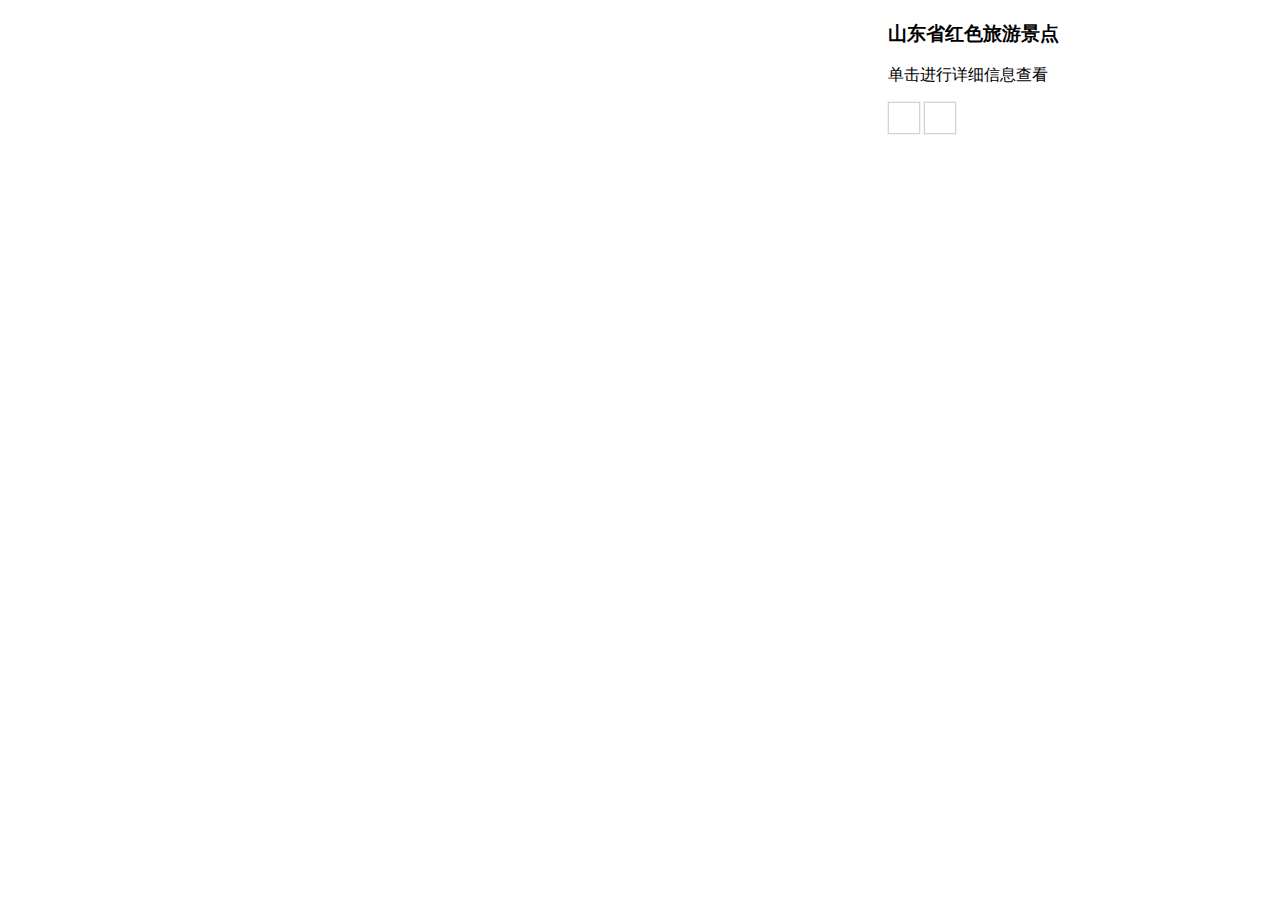
<file: 3.html>
<html lang="en">
<head>
    <meta charset="utf-8" />
    <meta name="viewport" content="initial-scale=1,maximum-scale=1,user-scalable=no" />
    <title>红色旅游查询系统</title>
    <script type="module" src="https://js.arcgis.com/calcite-components/1.9.2/calcite.esm.js"></script>
    <link rel="stylesheet" type="text/css" href="https://js.arcgis.com/calcite-components/1.9.2/calcite.css" />
    <link rel="stylesheet" href="https://js.arcgis.com/4.28/esri/themes/light/main.css" />
    <script src="https://js.arcgis.com/4.28/"></script>
    <style>
        html,
        body,
        #viewDiv {
            height: 100%;
            width: 100%;
            margin: 0;
            padding: 0;
            overflow: hidden;
        }
        .panel-side {
            padding: 2px;
            width: 390px;
            height: 100%;
            position: absolute;
            top: 0;
            right: 0;
            z-index: 60;
        }
        .action-button {
            font-size: 16px;
            background-color: white;
            border: 1px solid #d3d3d3;
            color: #6e6e6e;
            height: 32px;
            width: 32px;
            text-align: center;
            box-shadow: 0 0 1px rgba(0, 0, 0, 0.3);
        }
        .action-button:hover,
        .action-button:focus {
            background: #0079c1;
            color: #e4e4e4;
        }
        .active {
            background: #0079c1;
            color: #e4e4e4;
        }
        #resultsDiv {
            overflow: auto;
        }
    </style>
    <script>
        require([
            "esri/config",
            "esri/WebMap",
            "esri/views/MapView",
            "esri/layers/FeatureLayer",
            "esri/widgets/Locate",
            "esri/widgets/AreaMeasurement2D",
            "esri/widgets/DistanceMeasurement2D",
            "esri/widgets/BasemapGallery",
            "esri/views/SceneView",
            "esri/widgets/Expand",
            "esri/core/reactiveUtils"
        ], (esriConfig,WebMap, MapView,FeatureLayer,Locate,AreaMeasurement2D,DistanceMeasurement2D,BasemapGallery,SceneView, Expand, reactiveUtils) =>
            (async () => {
                esriConfig.apiKey = "AAPK842e3403e5b24c3bb6364ccb160bf621flv8I-Kv6HKAZWfitBlb6e2-xqwxth8SE2vJXXP2zDr5IDgmLGYa9LMRVK151BhC";
                const map = new WebMap({
                    portalItem: {
                        //id: "5843cb2c614e4e60aaf97d02b69b038b"
                        id:"9fd2382292ba45a896d315714e71d3ab"
                    }
                });
                const view = new MapView({
                    container: "viewDiv",
                    map: map,
                    center: [117.7, 36.674],
                    zoom: 8
                });
                const listNode = document.getElementById("incomeList");
                const featureLayer = new FeatureLayer({
                    url: "https://services6.arcgis.com/QtQRjj2ygdzHBgtW/arcgis/rest/services/%E6%97%85%E6%B8%B8%E6%99%AF%E7%82%B9/FeatureServer/2",
                    outFields: ["*"],
                    popupTemplate: {
                        title: "{Jdmc}",
                        content: [
                            {
                                type: "fields",
                                fieldInfos: [
                                    {
                                        fieldName: "Jdmc",
                                        label: "景点名称",
                                        format: {
                                            places: 0,
                                            digitSeparator: true
                                        }
                                    },
                                    {
                                        fieldName: "Jddj",
                                        label: "景点等级",
                                        format: {
                                            places: 0,
                                            digitSeparator: true
                                        }
                                    },
                                    {
                                        fieldName: "jqjj",
                                        label: "景点简介",
                                        format: {
                                            places: 0,
                                            digitSeparator: true
                                        }
                                    }
                                ]
                            }
                        ]
                    },
                });
                map.add(featureLayer);
                let graphics;
                let start = 0;
                let highlight;
                const featureCount = await featureLayer.queryFeatureCount();
                document.getElementById("tablePager").setAttribute("total-items", featureCount);
                const layerView = await view.whenLayerView(featureLayer);
                queryPage(0);
                function queryPage(page) {
                    const query = {
                        start: page,
                        num: 23,
                        outFields: ["*"],
                        returnGeometry: true,
                        orderByFields: ["Jddj DESC"]
                    };
                    const promise = featureLayer
                        .queryFeatures(query)
                        .then((featureSet) => convertFeatureSetToRows(featureSet, query));
                }
                function convertFeatureSetToRows(featureSet, query) {
                    document.getElementById("incomeList").innerHTML = "";
                    graphics = featureSet.features;
                    graphics.forEach((result, index) => {
                        const attributes = result.attributes;
                        const name = attributes.Jdmc;
                        const income = `景点等级: ${attributes.Jddj}`;
                        const item = document.createElement("calcite-pick-list-item");
                        item.setAttribute("label", name);
                        item.setAttribute("value", index);
                        item.setAttribute("description", income);
                        item.addEventListener("click", onCountyClickHandler);
                        document.getElementById("incomeList").appendChild(item);
                    });
                    if (highlight) {
                        highlight.remove();
                    }
                    highlight = layerView.highlight(featureSet.features);
                }
                document.getElementById("tablePager").addEventListener("calcitePaginationChange", (event) => {
                    let page;
                    if (event.target.startItem === 1) {
                        page = 0;
                    } else {
                        page = event.target.startItem;
                    }
                    queryPage(page);
                    view.zoom = 8;
                    view.center = [117.5, 36.674];
                    if (view.popup.visible) {
                        view.popup.visible = false;
                    }
                });
                function onCountyClickHandler(event) {
                    const target = event.target;
                    const resultId = target.getAttribute("value");
                    const result = resultId && graphics && graphics[parseInt(resultId, 10)];
                    if (result) {
                        view
                            .goTo(result.geometry.extent.expand(6))
                            .then(() => {
                                view.openPopup({
                                    features: [result],
                                    location: result.geometry.centroid
                                });
                            })
                            .catch((error) => {
                                if (error.name !== "AbortError") {
                                    console.error(error);
                                }
                            });
                    }
                }
                const resultPanel = document.getElementById("result-panel");
                const toggleButton = document.getElementById("toggle-button");
                view.ui.add(toggleButton, "top-left");
                toggleButton.addEventListener("click", function () {
                    if (resultPanel.clientWidth == 390) {
                        resultPanel.style.width = "0px";
                        tablePager.style.width = "0px";
                        toggleButton.icon = "chevrons-right";
                        toggleButton.title = "打开旅游景点面板";
                    } else {
                        resultPanel.style.width = "390px";
                        tablePager.style.width = "390px";
                        toggleButton.icon = "chevrons-left";
                        toggleButton.title = "关闭旅游景点面板";
                    }
                });
                const locateBtn = new Locate({
                    view: view
                });


                const basemapGallery = new BasemapGallery({
                    view: view,
                    container: document.createElement("div")
                });
                const bgExpand = new Expand({
                    view: view,
                    content: basemapGallery
                });
                reactiveUtils.watch(
                    () => basemapGallery.activeBasemap,
                    () => {
                        const mobileSize = view.heightBreakpoint === "xsmall" || view.widthBreakpoint === "xsmall";

                        if (mobileSize) {
                            bgExpand.collapse();
                        }
                    }
                );
                view.ui.add(bgExpand, "top-right");





                view.ui.add(locateBtn, {position: "top-left"});
                //为测量小部件添加工具栏
                view.ui.add("topbar", "top-right");
                //创建测量小部件并默认隐藏它们
                const distanceMeasurement2D = new DistanceMeasurement2D({
                    view,
                    visible: false
                });
                const areaMeasurement2D = new AreaMeasurement2D({
                    view,
                    visible: false
                });
                // 距离测量的事件监听器
                document.getElementById("distanceButton").addEventListener("click", function() {
                    setActiveWidget(null);
                    if (!this.classList.contains("active")) {
                        setActiveWidget("distance");
                    } else {
                        setActiveButton(null);
                    }
                });
                // 面积测量的事件监听器
                document.getElementById("areaButton").addEventListener("click", function() {
                    setActiveWidget(null);
                    if (!this.classList.contains("active")) {
                        setActiveWidget("area");
                    } else {
                        setActiveButton(null);
                    }
                });
                function setActiveWidget(type) {
                    switch (type) {
                        case "distance":
                            areaMeasurement2D.visible = false;
                            distanceMeasurement2D.visible = true;
                            distanceMeasurement2D.viewModel.start();
                            setActiveButton(document.getElementById("distanceButton"));
                            break;
                        case "area":
                            distanceMeasurement2D.visible = false;
                            areaMeasurement2D.visible = true;
                            areaMeasurement2D.viewModel.start();
                            setActiveButton(document.getElementById("areaButton"));
                            break;
                        case null:
                            areaMeasurement2D.visible = false;
                            distanceMeasurement2D.visible = false;
                            break;
                    }
                }
                function setActiveButton(selectedButton) {
                    // focus the view to activate keyboard shortcuts for sketching
                    view.focus();
                    let elements = document.getElementsByClassName("active");
                    for (let i = 0; i < elements.length; i++) {
                        elements[i].classList.remove("active");
                    }
                    if (selectedButton) {
                        selectedButton.classList.add("active");
                    }
                }
            })());
    </script>
</head>
<body>
<div id="viewDiv"></div>
<calcite-action
        id="toggle-button"
        text="Toggle results panel"
        title="Collapse results panel"
        icon="chevrons-left"
        scale="s"
>
</calcite-action>
<calcite-panel class="panel-side" id="result-panel">
    <div slot="header-content" scale="s">
        <h3 class="heading">山东省红色旅游景点</h3>
        <p>单击进行详细信息查看</p>
        <p></p>
    </div>
    <div id="topbar">
        <button class="action-button esri-icon-measure-area" id="areaButton" type="button" title="面积量算"></button>
        <button class="action-button esri-icon-measure-line" id="distanceButton" type="button" title="距离量算"></button>
    </div>
    <calcite-panel id="resultsDiv">
        <calcite-pick-list id="incomeList"></calcite-pick-list>
    </calcite-panel>
    <div slot="footer">
        <calcite-pagination id="tablePager" start-item="1" page-size="20"></calcite-pagination>
    </div>
</calcite-panel>
</body>
</html>
</file>
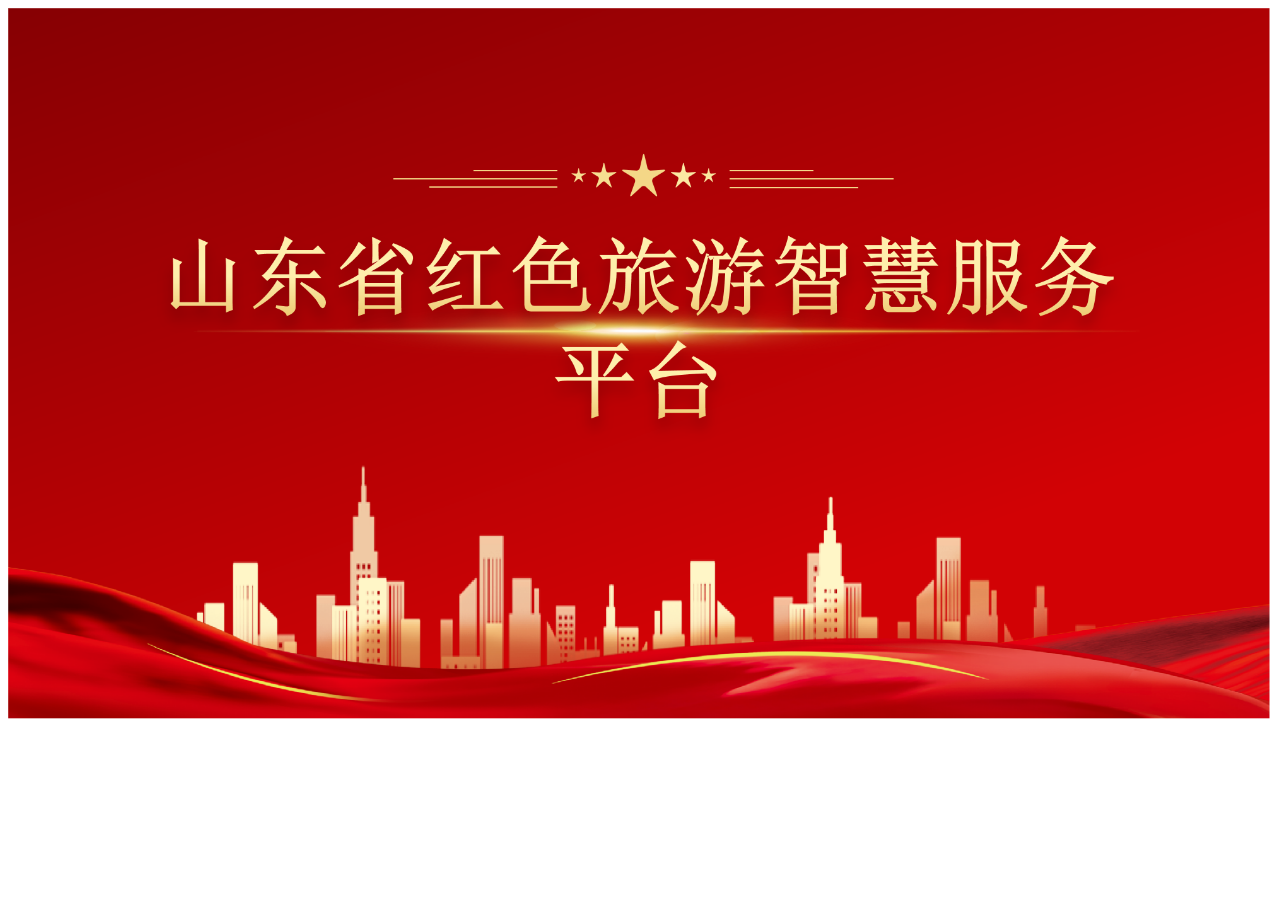
<file: 4.html>
<!DOCTYPE html>
<html lang="en">

<head>
    <meta charset="UTF-8">
    <meta http-equiv="X-UA-Compatible" content="IE=edge">
    <meta name="viewport" content="width=device-width, initial-scale=1.0">
    <title>Document</title>
</head>

<body>
<img src="images/2.png" width="100%" height="100%">
</body>

</html>
</file>
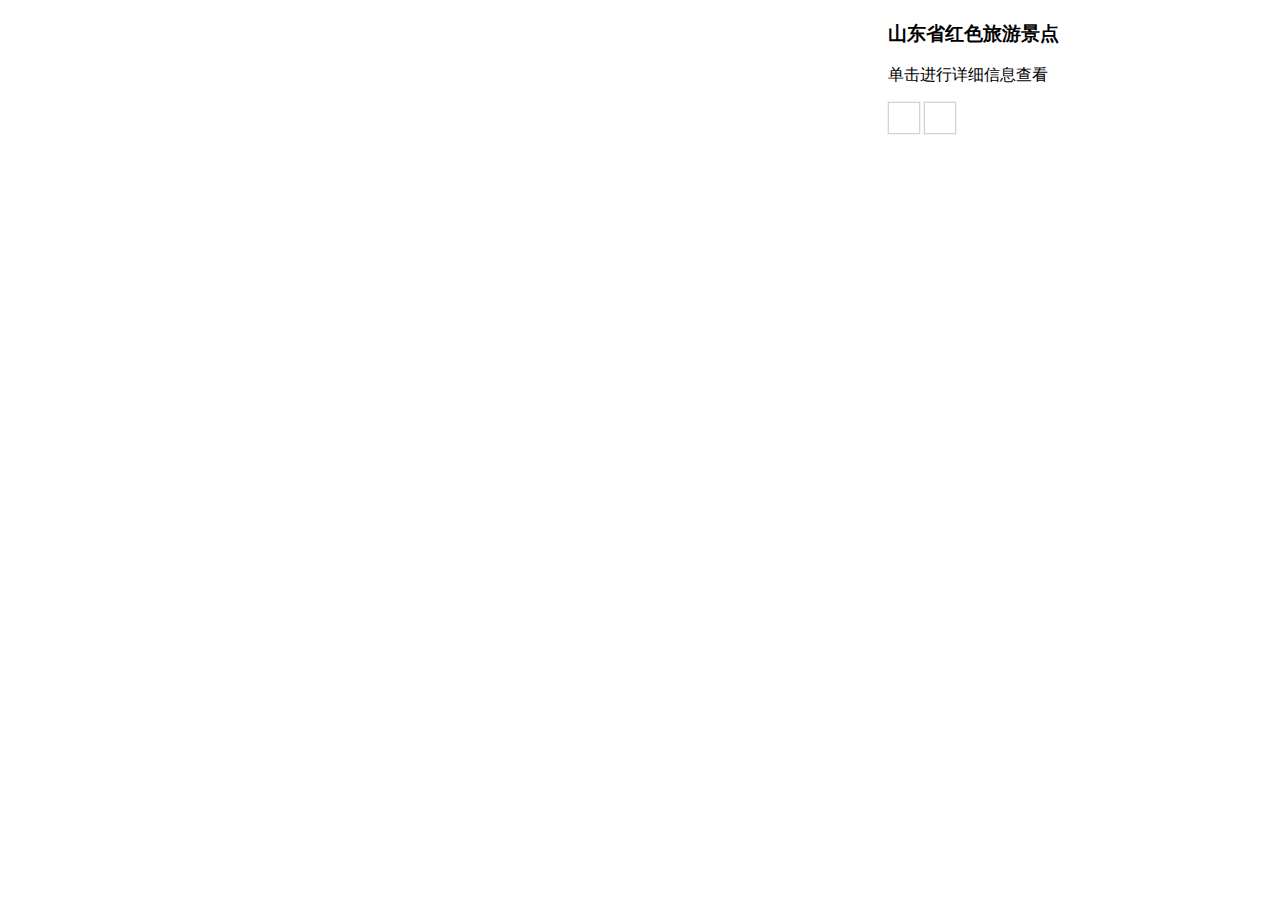
<file: zuihongban.html>
<html lang="en">
<head>
  <meta charset="utf-8" />
  <meta name="viewport" content="initial-scale=1,maximum-scale=1,user-scalable=no" />
  <title>红色旅游查询系统</title>
  <script type="module" src="https://js.arcgis.com/calcite-components/1.9.2/calcite.esm.js"></script>
  <link rel="stylesheet" type="text/css" href="https://js.arcgis.com/calcite-components/1.9.2/calcite.css" />
  <link rel="stylesheet" href="https://js.arcgis.com/4.28/esri/themes/light/main.css" />
  <script src="https://js.arcgis.com/4.28/"></script>
  <style>
    html,
    body,
    #viewDiv {
      height: 100%;
      width: 100%;
      margin: 0;
      padding: 0;
      overflow: hidden;
    }
    .panel-side {
      padding: 2px;
      width: 390px;
      height: 100%;
      position: absolute;
      top: 0;
      right: 0;
      z-index: 60;
    }
    .action-button {
      font-size: 16px;
      background-color: white;
      border: 1px solid #d3d3d3;
      color: #6e6e6e;
      height: 32px;
      width: 32px;
      text-align: center;
      box-shadow: 0 0 1px rgba(0, 0, 0, 0.3);
    }
    .action-button:hover,
    .action-button:focus {
      background: #0079c1;
      color: #e4e4e4;
    }
    .active {
      background: #0079c1;
      color: #e4e4e4;
    }
    #resultsDiv {
      overflow: auto;
    }
  </style>
  <script>
    require([
      "esri/config",
      "esri/WebMap",
      "esri/views/MapView",
      "esri/widgets/Editor",
      "esri/layers/FeatureLayer",
      "esri/widgets/Locate",
      "esri/widgets/AreaMeasurement2D",
      "esri/widgets/DistanceMeasurement2D",
      "esri/widgets/LayerList",
    ], (esriConfig,WebMap, MapView,Editor,FeatureLayer,Locate,AreaMeasurement2D,DistanceMeasurement2D,LayerList) =>
            (async () => {
              esriConfig.apiKey = "AAPK842e3403e5b24c3bb6364ccb160bf621flv8I-Kv6HKAZWfitBlb6e2-xqwxth8SE2vJXXP2zDr5IDgmLGYa9LMRVK151BhC";
              const map = new WebMap({
                portalItem: {
                  id: "5843cb2c614e4e60aaf97d02b69b038b"
                }
              });
              const view = new MapView({
                container: "viewDiv",
                map: map,
                center: [117.113, 36.35],
                zoom: 12
              });
              const listNode = document.getElementById("incomeList");
              const featureLayer = new FeatureLayer({
                url: "https://services6.arcgis.com/QtQRjj2ygdzHBgtW/arcgis/rest/services/%E6%97%85%E6%B8%B8%E6%99%AF%E7%82%B9/FeatureServer/2",
                outFields: ["*"],
                popupTemplate: {
                  title: "{Jdmc}",
                  content: [
                    {
                      type: "fields",
                      fieldInfos: [
                        {
                          fieldName: "Jdmc",
                          label: "景点名称",
                          format: {
                            places: 0,
                            digitSeparator: true
                          }
                        },
                        {
                          fieldName: "Jddj",
                          label: "景点等级",
                          format: {
                            places: 0,
                            digitSeparator: true
                          }
                        },
                        {
                          fieldName: "jqjj",
                          label: "景点简介",
                          format: {
                            places: 0,
                            digitSeparator: true
                          }
                        }
                      ]
                    }
                  ]
                },
              });
              map.add(featureLayer);
              let graphics;
              let start = 0;
              let highlight;
              const featureCount = await featureLayer.queryFeatureCount();
              document.getElementById("tablePager").setAttribute("total-items", featureCount);
              const layerView = await view.whenLayerView(featureLayer);
              queryPage(0);
              function queryPage(page) {
                const query = {
                  start: page,
                  num: 22,
                  outFields: ["*"],
                  returnGeometry: true,
                  orderByFields: ["Jddj DESC"]
                };
                const promise = featureLayer
                        .queryFeatures(query)
                        .then((featureSet) => convertFeatureSetToRows(featureSet, query));
              }
              function convertFeatureSetToRows(featureSet, query) {
                document.getElementById("incomeList").innerHTML = "";
                graphics = featureSet.features;
                graphics.forEach((result, index) => {
                  const attributes = result.attributes;
                  const name = attributes.Jdmc;
                  const income = `景点简介: ${attributes.jqjj}`;
                  const item = document.createElement("calcite-pick-list-item");
                  item.setAttribute("label", name);
                  item.setAttribute("value", index);
                  item.setAttribute("description", income);
                  item.addEventListener("click", onCountyClickHandler);
                  document.getElementById("incomeList").appendChild(item);
                });
                if (highlight) {
                  highlight.remove();
                }
                highlight = layerView.highlight(featureSet.features);
              }
              document.getElementById("tablePager").addEventListener("calcitePaginationChange", (event) => {
                let page;
                if (event.target.startItem === 1) {
                  page = 0;
                } else {
                  page = event.target.startItem;
                }
                queryPage(page);

                view.zoom = 4;
                view.center = [-98, 38];
                if (view.popup.visible) {
                  view.popup.visible = false;
                }
              });
              function onCountyClickHandler(event) {
                const target = event.target;
                const resultId = target.getAttribute("value");
                const result = resultId && graphics && graphics[parseInt(resultId, 10)];
                if (result) {
                  view
                          .goTo(result.geometry.extent.expand(6))
                          .then(() => {
                            view.openPopup({
                              features: [result],
                              location: result.geometry.centroid
                            });
                          })
                          .catch((error) => {
                            if (error.name !== "AbortError") {
                              console.error(error);
                            }
                          });
                }
              }
              const resultPanel = document.getElementById("result-panel");
              const toggleButton = document.getElementById("toggle-button");
              view.ui.add(toggleButton, "top-left");
              toggleButton.addEventListener("click", function () {
                if (resultPanel.clientWidth == 390) {
                  resultPanel.style.width = "0px";
                  tablePager.style.width = "0px";
                  toggleButton.icon = "chevrons-right";
                  toggleButton.title = "打开旅游景点面板";
                } else {
                  resultPanel.style.width = "390px";
                  tablePager.style.width = "390px";
                  toggleButton.icon = "chevrons-left";
                  toggleButton.title = "关闭旅游景点  面板";
                }
              });
              const locateBtn = new Locate({
                view: view
              });
              view.ui.add(locateBtn, {position: "top-left"});
              //为测量小部件添加工具栏
              view.ui.add("topbar", "top-right");
              //创建测量小部件并默认隐藏它们
              const distanceMeasurement2D = new DistanceMeasurement2D({
                view,
                visible: false
              });
              const areaMeasurement2D = new AreaMeasurement2D({
                view,
                visible: false
              });
              // 距离测量的事件监听器
              document.getElementById("distanceButton").addEventListener("click", function() {
                setActiveWidget(null);
                if (!this.classList.contains("active")) {
                  setActiveWidget("distance");
                } else {
                  setActiveButton(null);
                }
              });
              // 面积测量的事件监听器
              document.getElementById("areaButton").addEventListener("click", function() {
                setActiveWidget(null);
                if (!this.classList.contains("active")) {
                  setActiveWidget("area");
                } else {
                  setActiveButton(null);
                }
              });
              function setActiveWidget(type) {
                switch (type) {
                  case "distance":
                    areaMeasurement2D.visible = false;
                    distanceMeasurement2D.visible = true;
                    distanceMeasurement2D.viewModel.start();
                    setActiveButton(document.getElementById("distanceButton"));
                    break;
                  case "area":
                    distanceMeasurement2D.visible = false;
                    areaMeasurement2D.visible = true;
                    areaMeasurement2D.viewModel.start();
                    setActiveButton(document.getElementById("areaButton"));
                    break;
                  case null:
                    areaMeasurement2D.visible = false;
                    distanceMeasurement2D.visible = false;
                    break;
                }
              }

              function setActiveButton(selectedButton) {
                // focus the view to activate keyboard shortcuts for sketching
                view.focus();
                let elements = document.getElementsByClassName("active");
                for (let i = 0; i < elements.length; i++) {
                  elements[i].classList.remove("active");
                }
                if (selectedButton) {
                  selectedButton.classList.add("active");
                }
              }

              // 创建一个按钮
              const button = document.createElement("button");
              button.textContent = "打开编辑器";
              let editor = null; // 用于跟踪编辑器微件的引用
              // 当点击按钮时调用微件或关闭/隐藏微件
              button.addEventListener("click", () => {
                if (!editor) {
                  // 如果编辑器微件不存在，则创建并添加到视图的右上角
                  editor = new Editor({
                    view: view
                  });
                  view.ui.add(editor, "top-right");
                  button.textContent = "关闭编辑器"; // 更新按钮文本
                } else {
                  // 如果编辑器微件已经存在，则移除它
                  view.ui.remove(editor);
                  editor.destroy(); // 销毁编辑器以释放资源
                  editor = null; // 重置编辑器引用
                  button.textContent = "打开编辑器"; // 更新按钮文本
                }
              });
              // 将按钮添加到视图的 UI 中
              view.ui.add(button, "top-right");

              view.when(() => {
                const layerList = new LayerList({
                  view: view
                });
                // Add widget to the top right corner of the view
                view.ui.add(layerList, "top-right");
              });


            })());
  </script>
</head>
<body>
<div id="viewDiv"></div>
<calcite-action
        id="toggle-button"
        text="Toggle results panel"
        title="Collapse results panel"
        icon="chevrons-left"
        scale="s"
>
</calcite-action>
<calcite-panel class="panel-side" id="result-panel">
  <div slot="header-content" scale="s">
    <h3 class="heading">山东省红色旅游景点</h3>
    <p>单击进行详细信息查看</p>
    <p></p>
  </div>
  <div id="topbar">
    <button class="action-button esri-icon-measure-area" id="areaButton" type="button" title="面积量算"></button>
    <button class="action-button esri-icon-measure-line" id="distanceButton" type="button" title="距离量算"></button>
  </div>
  <calcite-panel id="resultsDiv">
    <calcite-pick-list id="incomeList"></calcite-pick-list>
  </calcite-panel>
  <div slot="footer">
    <calcite-pagination id="tablePager" start-item="1" page-size="20"></calcite-pagination>
  </div>
</calcite-panel>
</body>
</html>
</file>
